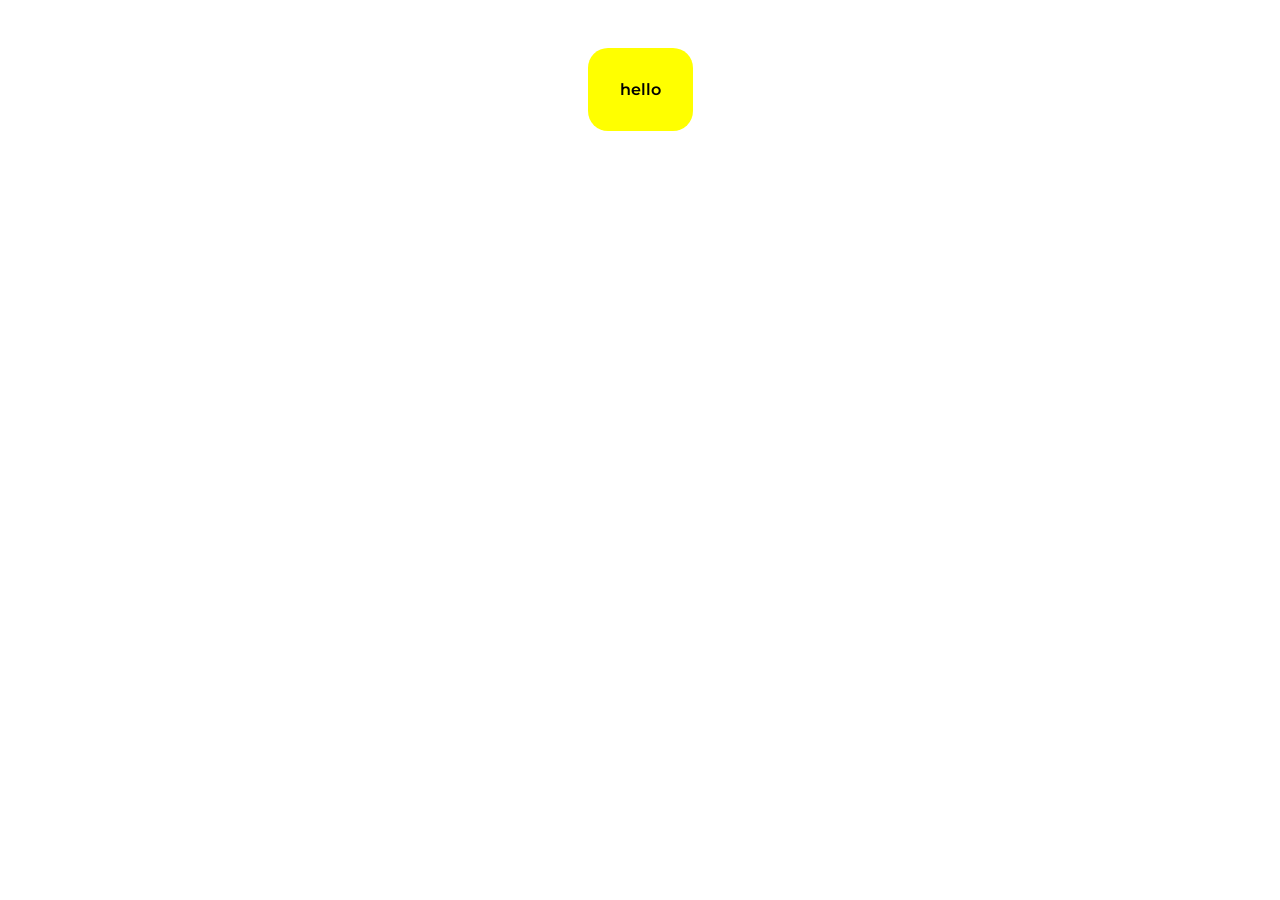
<file: pintar.html>
<!DOCTYPE html>
<html lang="es">
<head>
    <meta charset="UTF-8">
    <meta name="viewport" content="width=device-width, initial-scale=1.0">
    <meta name="author" content="Fernando González Díaz">
    <meta name="description" content="Desafio 3 JavaScript">
    <link rel="stylesheet" href="./assets/css/style.css">
    <link rel="preconnect" href="https://fonts.googleapis.com">
    <link rel="preconnect" href="https://fonts.gstatic.com" crossorigin>
    <link href="https://fonts.googleapis.com/css2?family=BBH+Bogle&family=Montserrat:ital,wght@0,100..900;1,100..900&display=swap" rel="stylesheet">
    <title>Problema 3 JavaScript - Funciones | Fernando Gonzalez</title>
</head>
<body>
    <div id="ele1">hello</div>
    
    <script src="./assets/js/script.js"></script>
</body>
</html>
</file>
<file: assets/css/style.css>
/* AJUSTES GENERALES */

* {
    margin: 0;
    padding: 0;
}

:root {
    --primary-color: #116831;
    --seconday-color: #ffffff;
    --terciary-color: #1A1A1A;
    --mono-color: #727272;
}

body {
    font-family: 'Montserrat';
}

h1 {
    font-size: 2em;
    font-weight: 600;
    margin-bottom: 0.3em;
}

h2 {
    font-size: 1.5em;
    font-weight: 600;
}

h3 {
    font-size: 1.2em;
    font-weight: 400;
}

p, a, button {
    font-size: 1em;
    font-weight: 400;
}

body {
    display: flex;
    flex-direction: column;
    justify-content: center;
    align-items: center;
    height: auto;
    width: auto;
    padding: 3em;
}

/* HEADER */

.header {
    display: flex;
    flex-direction: column;
    justify-content: center;
    align-items: center;
    gap: 10px;
    padding: 3em;
}

/* BOTNONES */

button {
    margin: 2em 0;
    padding: 0.5em 1.5em;
    background-color: var(--primary-color);
    color: var(--seconday-color);
    border: 0;
    border-radius: 20px;
    transition: background-color 0.3s;
}

button:hover {
    cursor: pointer;
    background-color: var(--terciary-color);
    color: var(--seconday-color);
}

.toback {
    display: flex;
    flex-direction: column;
    align-items: center;
    justify-content: center;
    padding-top: 3em;
}

.toback button {
    background-color: var(--mono-color);
    padding: 0.5em 3.5em;
}

.toback button:hover {
    background-color: var(--terciary-color)
}

/* MAIN PAGE CONTAINER */

.main-page-container {
    display: flex;
    flex-direction: row;
    flex-wrap: wrap;
    gap: 20px;
    justify-content: center;
    padding: 0 3em;
}

.problem-container {
    display: flex;
    flex-direction: column;
    justify-content: center;
    align-items: center;
    padding: 2em;
    border-radius: 20px;
    box-shadow: 0 0 10px 0 rgba(0, 0, 0, 0.15);
}

/* Problema 3 */

#ele1 {
    cursor: pointer;
    padding: 2em;
    border-radius: 20px;
    font-weight: 600;
}
</file>
